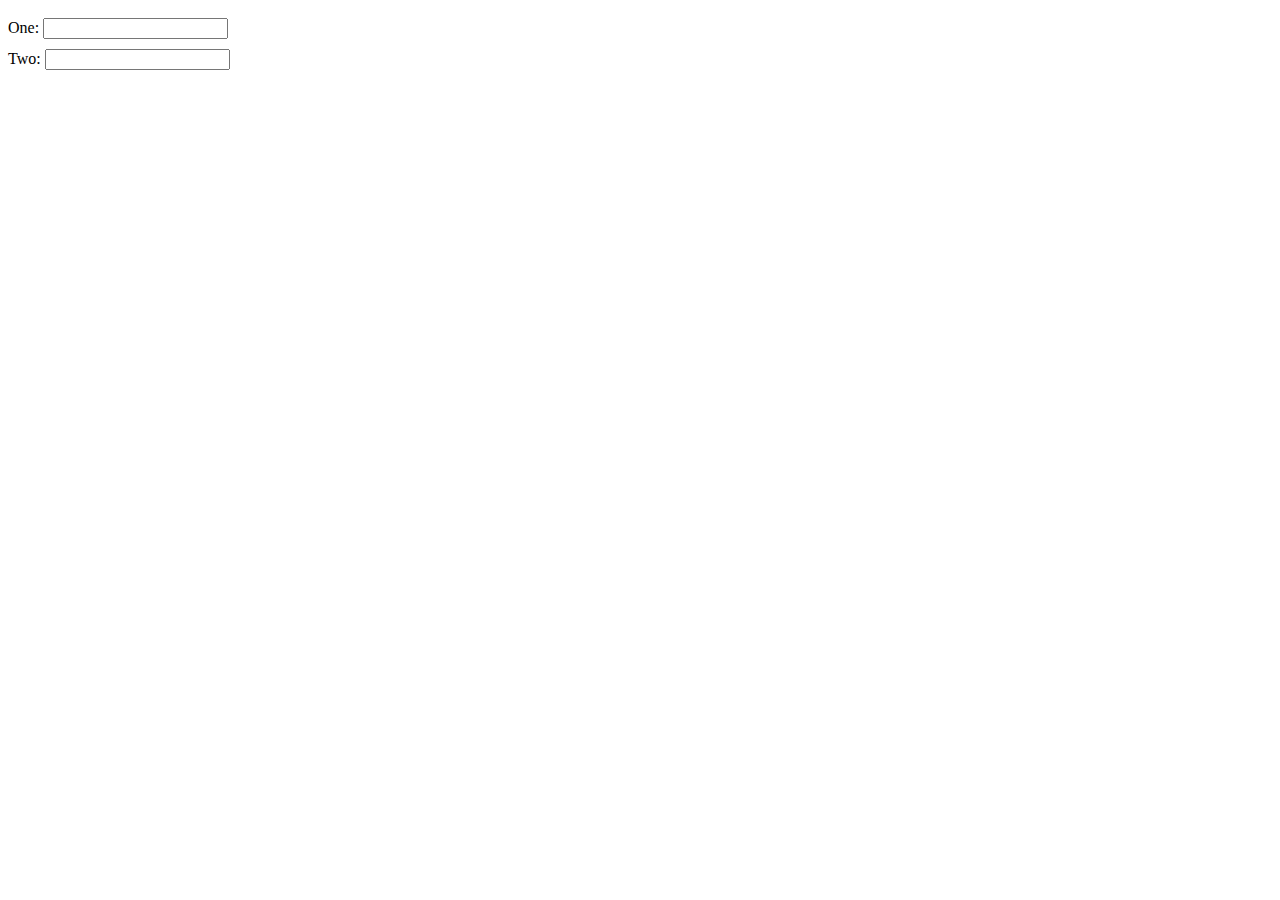
<file: lad__test_devolope_2/index.html>
<!DOCTYPE html>
<html lang="en">
<head>
    <meta charset="UTF-8">
    <meta http-equiv="X-UA-Compatible" content="IE=edge">
    <meta name="viewport" content="width=device-width, initial-scale=1.0">
    <link rel="stylesheet" href="style.css">
    <title>JS Bin</title>
</head>
<body>
    <form class="form">
        One: <input type="text" class="input-focus"><br>
        Two: <input type="text" class="input-focus">
    </form>
    <script src="main.js"></script>
</body>
</html>
</file>
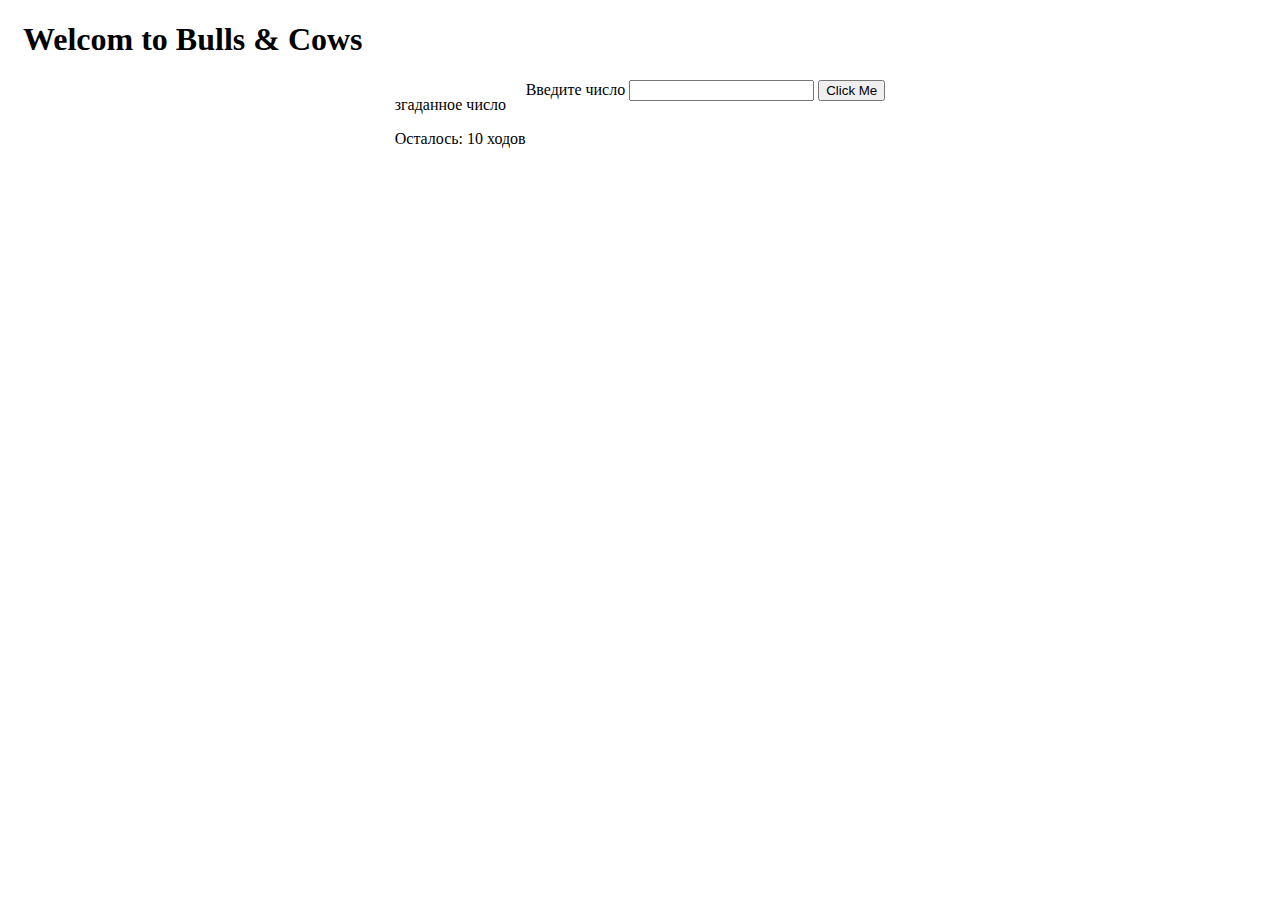
<file: lad__test_devolope_3/index.html>
<!DOCTYPE html>
<html lang="en">
<head>
    <meta charset="UTF-8">
    <meta http-equiv="X-UA-Compatible" content="IE=edge">
    <meta name="viewport" content="width=device-width, initial-scale=1.0">
    <link rel="stylesheet" href="style.css">
    <title>Быки и коровы</title>
</head>
<body>
    <header class="header">
        <div class="container">
            <h1>
                Welcom to Bulls & Cows
            </h1>
        </div>
        <!--APP-->
        <div class="app">
            <!--Информация-->
            <div class="goal">
                <p class="hello">згаданное число 
                    <span class="number"></span>
                </p>
                <p>Осталось: 
                    <span class="turns">10</span>
                    ходов
                </p>
            </div>
            <!--форма ввода-->
            <div class="form">
                <label for="player">Введите число</label>
                <input type="text" name="" id="player">
                <input type="button" name="ok" id="guess" value="Click Me" onclick="guess()">
            </div>
        </div>
        <!--вывод Комбинаций-->
        <div class="table">
            <div class="turnslisist">

            </div>
        </div>
    </header>
    <script src="main.js"></script>
</body>
</html>
</file>
<file: lad__test_devolope_2/style.css>
.input-focus {
    margin-top: 10px;
}
.input-focus:focus {
    outline: solid 2px red;
}
</file>
<file: lad__test_devolope_3/style.css>
.container {
    width: 1280px;
    margin: 0 auto;
    padding: 0 15px;
}

.h1 {
    display: block;
    margin: 0 auto;
}

.app {
    display: flex;
    justify-content: center;
}

.guessed {
    color: brown;
}
</file>
